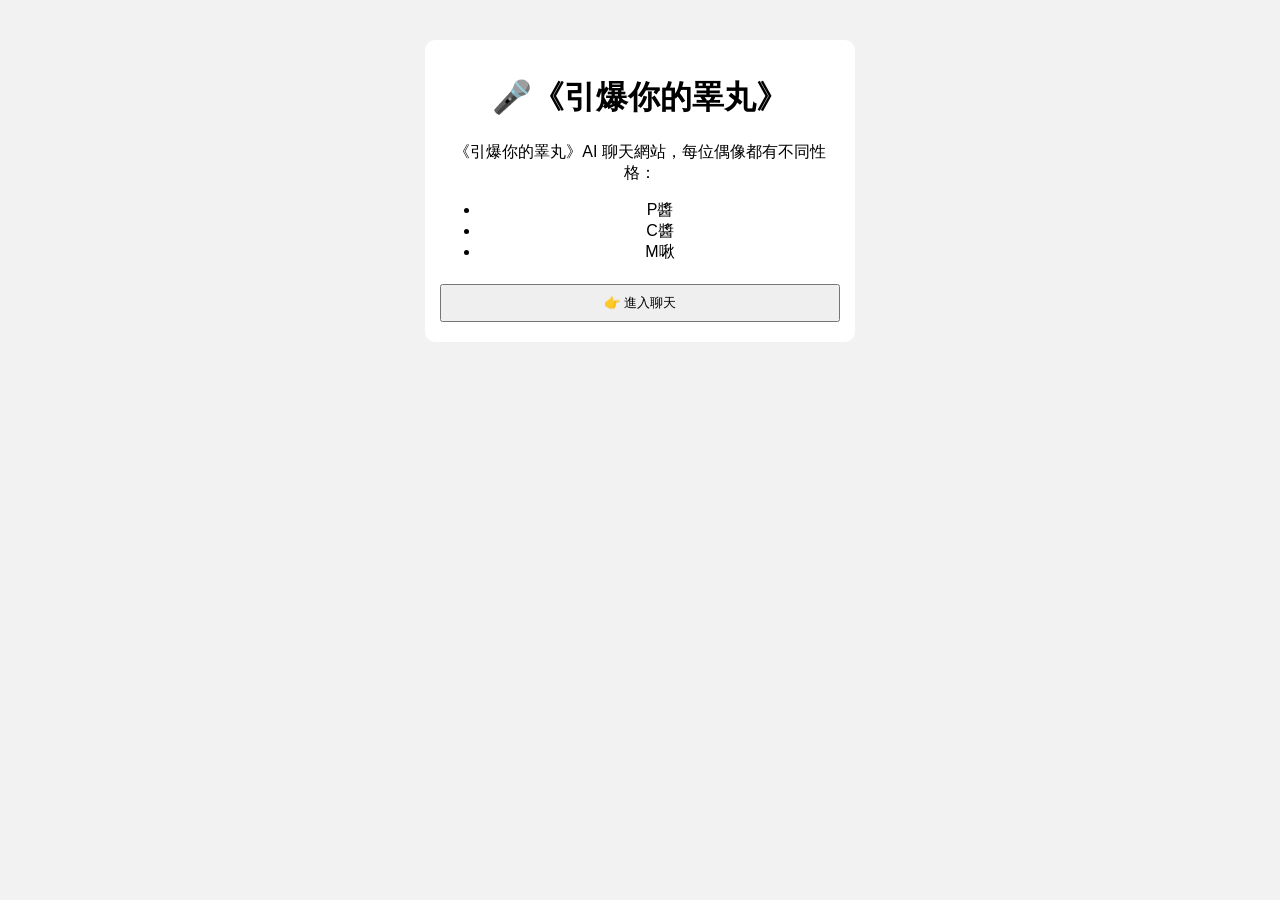
<file: index.html>
<!DOCTYPE html>
<html lang="zh-Hant">
<head>
  <meta charset="UTF-8">
  <title>《引爆你的睪丸》</title>
  <link rel="stylesheet" href="style.css">
</head>
<body>
  <div class="chat-container">
    <h1>🎤《引爆你的睪丸》</h1>

    <p> 《引爆你的睪丸》AI 聊天網站，每位偶像都有不同性格：</p>

    <ul>
      <li> P醬</li>
      <li> C醬</li>
      <li> M啾</li>
    </ul>

    <a href="chat.html">
      <button>👉 進入聊天</button>
    </a>
  </div>
</body>
</html>
</file>
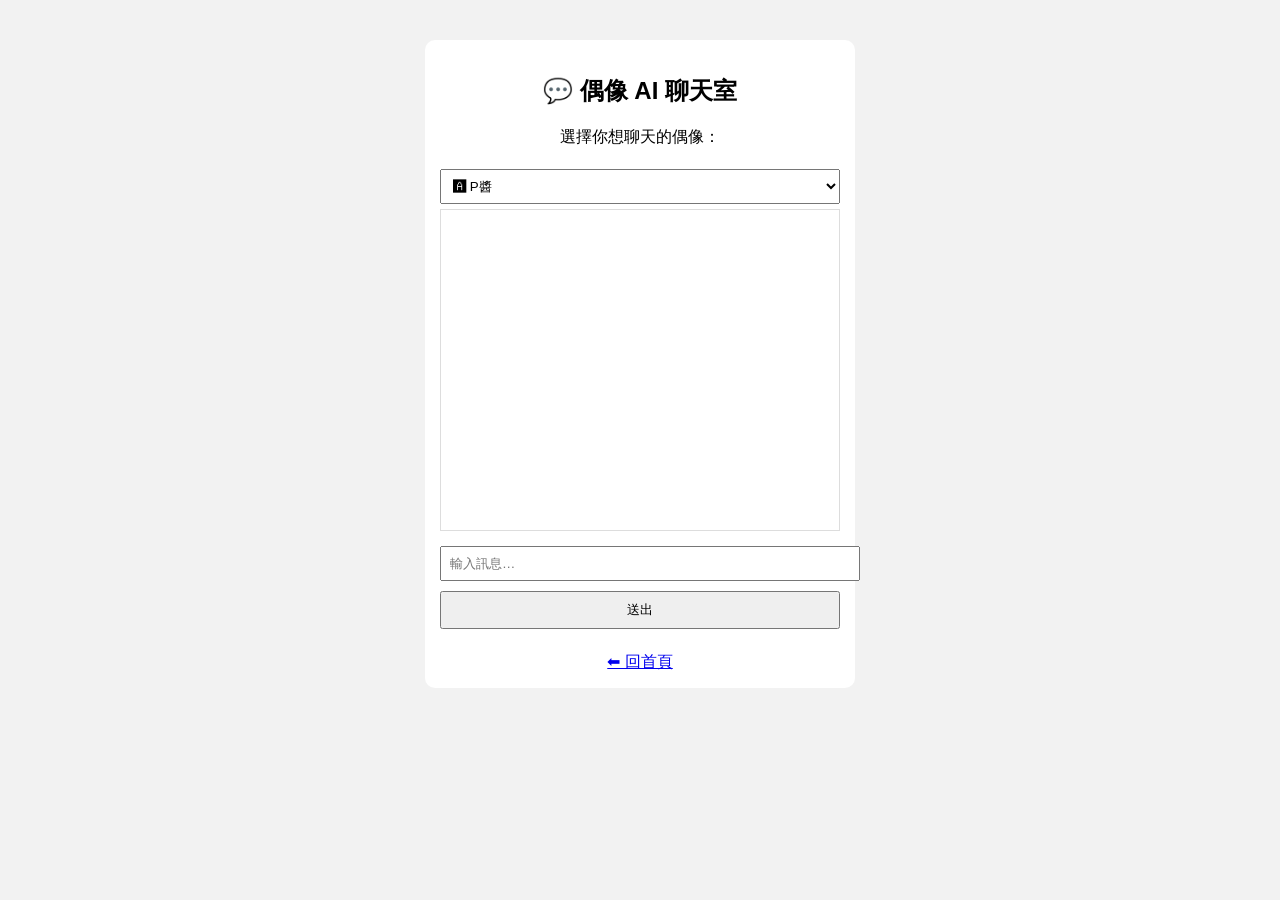
<file: chat.html>
<!DOCTYPE html>
<html lang="zh-Hant">
<head>
  <meta charset="UTF-8">
  <title>AI 聊天室 - 偶像角色版</title>
  <link rel="stylesheet" href="style.css">
</head>
<body>
  <div class="chat-container">
    <h2>💬 偶像 AI 聊天室</h2>

    <p>選擇你想聊天的偶像：</p>

    <select id="personality">
      <option value="genki">🅰 P醬</option>
      <option value="onepiece">🅱 C醬</option>
      <option value="bluearchive">🅲 M啾</option>
    </select>

    <div id="chat-box"></div>

    <div class="input-area">
      <input id="user-input" type="text" placeholder="輸入訊息…" />
      <button onclick="sendMessage()">送出</button>
    </div>

    <br>
    <a href="index.html">⬅ 回首頁</a>
  </div>

  <script src="script.js"></script>
</body>
</html>
</file>
<file: style.css>
body {
  font-family: Arial, sans-serif;
  background: #f2f2f2;
}

.chat-container {
  width: 90%;
  max-width: 400px;
  margin: 40px auto;
  background: white;
  padding: 15px;
  border-radius: 10px;
  text-align: center;
}

select, input, button {
  width: 100%;
  padding: 8px;
  margin: 5px 0;
}

#chat-box {
  height: 300px;
  border: 1px solid #ddd;
  padding: 10px;
  overflow-y: auto;
  margin-bottom: 10px;
}

.user {
  text-align: right;
  color: blue;
}

.ai {
  text-align: left;
  color: green;
}
</file>
